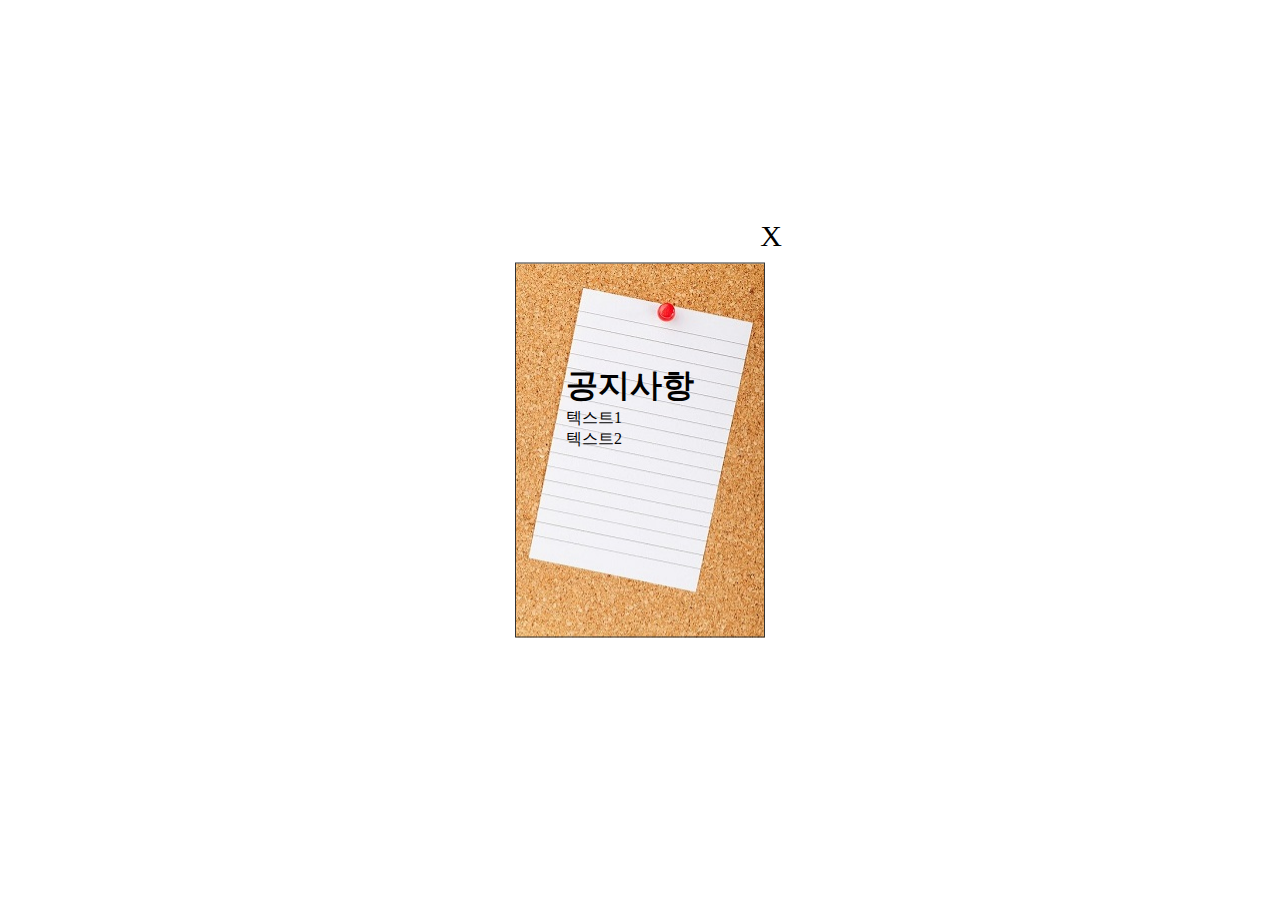
<file: notice.html>
<!DOCTYPE html>
<html lang="ko">
  <head>
    <meta charset="UTF-8" />
    <meta name="viewport" content="width=device-width, initial-scale=1.0" />
    <title>공지사항</title>
    <link rel="stylesheet" href="css/notice.css" />
  </head>
  <body>
    <div class="container">
      <h1>공지사항</h1>
      <p>텍스트1</p>
      <p>텍스트2</p>
      <span class="close" onclick="window.close('notice.html')">X</span>
    </div>
  </body>
</html>
</file>
<file: css/notice.css>
@charset "utf-8";
@import url("main.css");
.container{
    position: absolute;
    top: 50%;
    left: 50%;
    transform: translate(-50% , -50%);
    width: 250px;
    height: 375px;
    border: 1px solid #333;
    background: url("../images/notice.jpg") no-repeat center;
    padding: 100px 50px;
}
.close{
    position: absolute;
    top: -45px;
    right: -18px;
    font-size: 30px;
    cursor: pointer;
}
</file>
